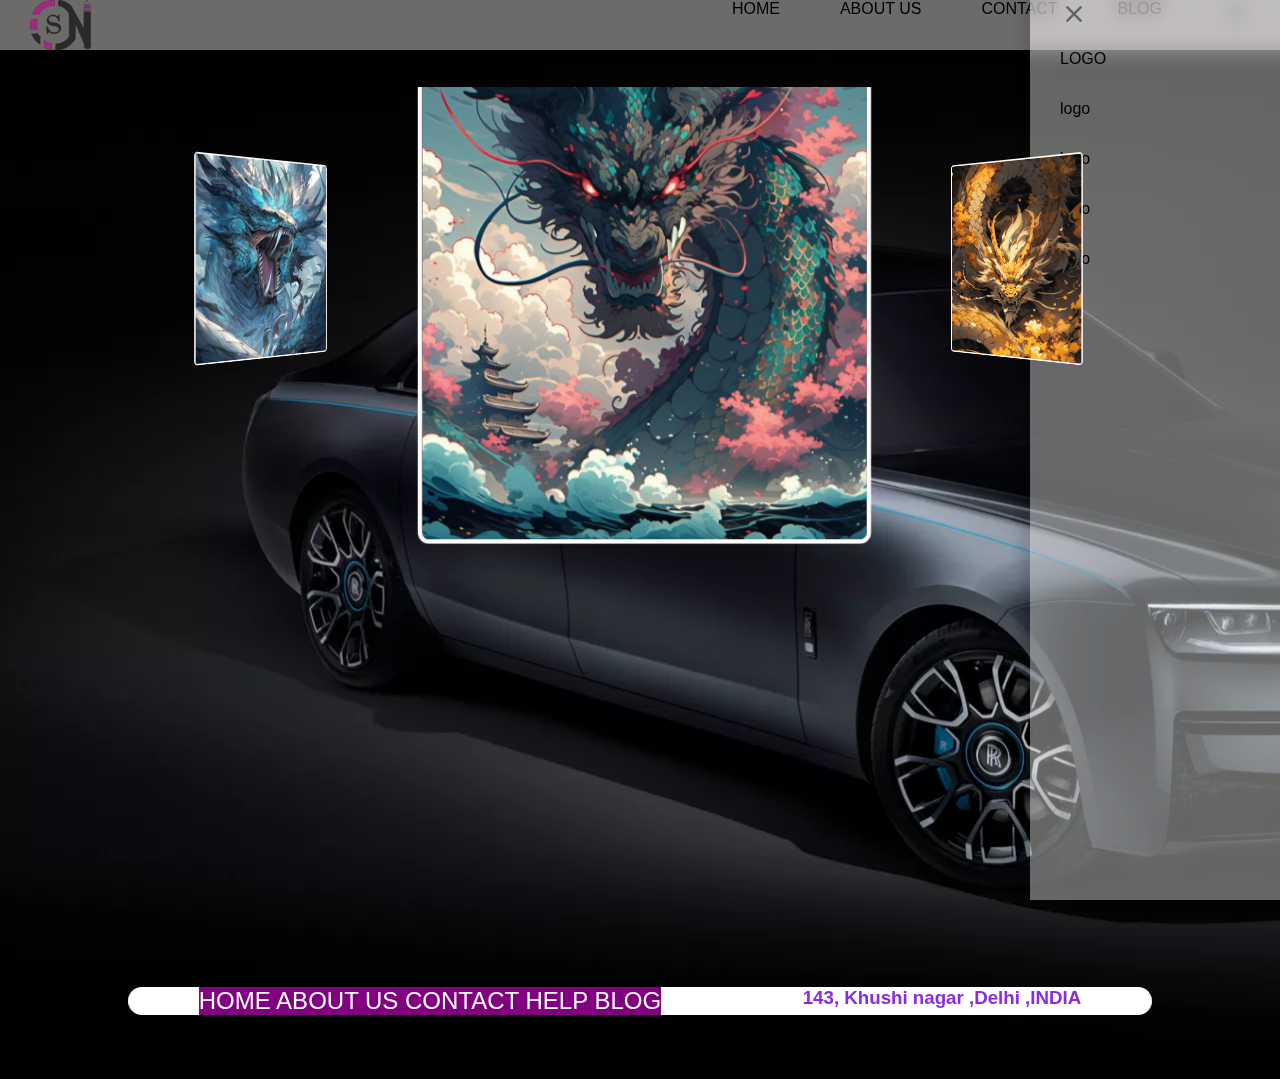
<file: 3Dslider/index.html>
<!DOCTYPE html>
<html lang="en">
<head>
    <meta charset="UTF-8">
    <meta name="viewport" content="width=device-width, initial-scale=1.0">
    <title>GSN</title>
    <link rel="stylesheet" href="https://cdn.jsdelivr.net/npm/bootstrap-icons@1.11.3/font/bootstrap-icons.min.css">
    <link rel="stylesheet" href="style.css">
    <link rel="stylesheet" href="re.css">
</head>
<body>
    <nav>
        <ul class="sidebar">
            <li onclick="hideSidebar()"><a href="#"><svg xmlns="http://www.w3.org/2000/svg" height="28px" viewBox="0 -960 960 960" width="28px" fill="#5f6368"><path d="m256-200-56-56 224-224-224-224 56-56 224 224 224-224 56 56-224 224 224 224-56 56-224-224-224 224Z"/></svg></a></li>
            <li><a href="#">LOGO</a></li>
            <li><a href="#">logo</a></li>
            <li><a href="#">logo</a></li>
            <li><a href="#">logo</a></li>
            <li><a href="#">logo</a></li>
        </ul>
        <ul>
            <li><a href="#"><img src="logo only.png" alt="no internet"></i></a></li>
            <li><a href="#">HOME</a></li>
            <li><a href="#">ABOUT US</a></li>
            <li><a href="#">CONTACT</a></li>
            <li><a href="#">BLOG</a></li>
            <li onclick="showSidebar()"><a href="#"><svg xmlns="http://www.w3.org/2000/svg" height="28px" viewBox="0 -960 960 960" width="28px" fill="#5f6368"><path d="M120-240v-80h720v80H120Zm0-200v-80h720v80H120Zm0-200v-80h720v80H120Z"/></svg></a></li>
        </ul>
    </nav>
    
    <div class=" ">
        <h1>
            GET SET Notes
        </h1>
    </div>

    <main>
        <div class="banner">
            <div class="slider" style="--quantity: 6">
                <div class="item" style="--position: 1"><a href="index.html"><img src="dragon_10.jpg" alt=""></a></div>
                <div class="item" style="--position: 2"><a href="index.html"><img src="dragon_2.jpg" alt=""></a></div>
                <div class="item" style="--position: 3"><a href="index.html"><img src="dragon_4.jpg" alt=""></a></div>
                <div class="item" style="--position: 4"><a href="index.html"><img src="dragon_3.jpg" alt=""></a></div>
                <div class="item" style="--position: 5"><a href="index.html"><img src="dragon_7.jpg" alt=""></a></div>
                <div class="item" style="--position: 6"><a href="index.html"><img src="dragon_8.jpg" alt=""></a></div>
            </div>
            <!-- <div class="content">
                <h1>
                    GET SET Notes
                </h1>
            </div> -->
        </div>
    </main>
    
   <div class="footer" style="height: 50%; width: 80%; background-color: white; display: flex; justify-content: space-around; margin-left:10%; margin-bottom: 5%; border-radius: 50px; position: sticky;">
    <div class="col1" style="background-color: purple; font-size: x-large;">
        <a href="#" style="text-decoration: none; color: white;">HOME</a>
        <a href="#" style="text-decoration: none; color: white;">ABOUT US</a>
        <a href="#" style="text-decoration: none; color: white;">CONTACT</a>
        <a href="#" style="text-decoration: none; color: white;">HELP</a>
        <a href="#" style="text-decoration: none; color: white;">BLOG</a>
    </div>
    <div class="col2" style="color: blueviolet;">
        <h3>143, Khushi nagar ,Delhi ,INDIA</h3>
    </div>
   </div>
    <script>
        function hideSidebar(){
            const sidebar = document.querySelector('.sidebar')
            sidebar.style.display = 'none'
        }
        function showSidebar(){
            const sidebar = document.querySelector('.sidebar')
            sidebar.style.display = 'flex'
        }
    </script>
</body>
</html>
</file>
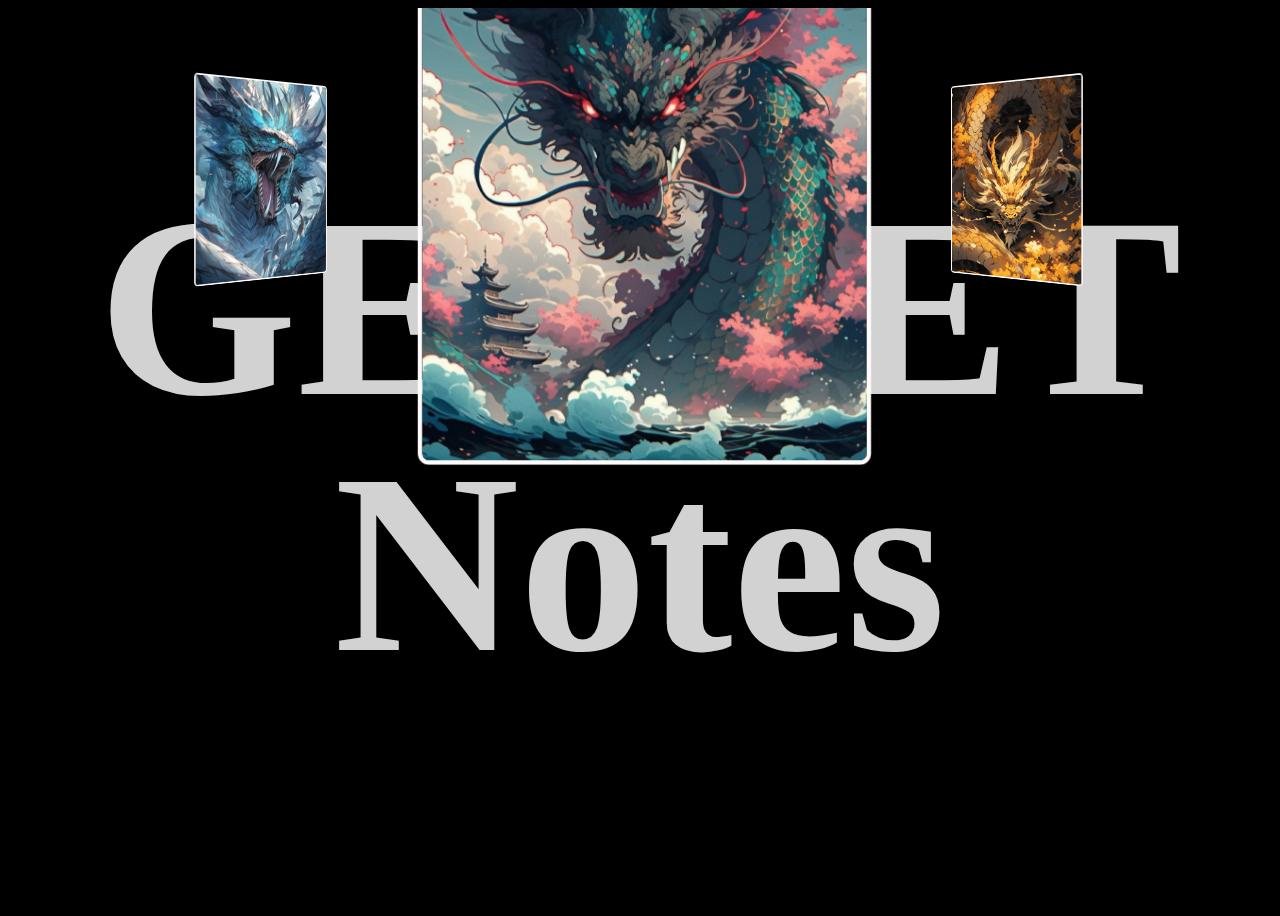
<file: 3Dslider/re.html>
<!DOCTYPE html>
<html lang="en">
<head>
    <meta charset="UTF-8">
    <meta name="viewport" content="width=device-width, initial-scale=1.0">
    <title>redesign</title>
    <link rel="stylesheet" href="re.css">
</head>
<body>
    <div class="banner">
        <div class="slider" style="--quantity: 6">
            <div class="item" style="--position: 1"><a href="index.html"><img src="dragon_10.jpg" alt=""></a></div>
            <div class="item" style="--position: 2"><a href="index.html"><img src="dragon_2.jpg" alt=""></a></div>
            <div class="item" style="--position: 3"><a href="index.html"><img src="dragon_4.jpg" alt=""></a></div>
            <div class="item" style="--position: 4"><a href="index.html"><img src="dragon_3.jpg" alt=""></a></div>
            <div class="item" style="--position: 5"><a href="index.html"><img src="dragon_7.jpg" alt=""></a></div>
            <div class="item" style="--position: 6"><a href="index.html"><img src="dragon_8.jpg" alt=""></a></div>
        </div>
        <div class="content">
            <h1>
                GET SET Notes
            </h1>
        </div>
    </div>
</body>
</html>
</file>
<file: 3Dslider/style.css>
*{
    margin:0;
    padding:0;
}

body{
    min-width: 100vh;
    background-image: url(cq5dam.web.1920.webp);
    background-size: cover;
    background-repeat: no-repeat;
    font-family: 'Segoe UI', Tahoma, Geneva, Verdana, sans-serif;
}

nav{
    background-color: rgba(236, 230, 230, 0.464);
    backdrop-filter: blur(10px);
    box-shadow: 3px 3px 5px rgba(0, 0, 0, 0.1);
}

nav ul{
    width: 100%;
    list-style: none;
    display: flex;
    justify-content: center;
    align-items: center;
}

nav li{
    height: 50px;
}

nav a{
    height: 100%;
    padding: 0 30px;
    text-decoration: none;
    align-items: center;
    color: black;
}

nav a:hover{
    background-color: rgb(126, 35, 211);
}

nav li:first-child{
    margin-right: auto;
}

nav li img{
    height: 50px;
}

.sidebar{
    position: fixed;
    top: 0;
    right: 0;
    height: 100vh;
    width: 250px;
    z-index: 999;
    background-color: rgba(223, 221, 219, 0.453);
    backdrop-filter: blur(10px);
    box-shadow: -10px 0px 10px rgba(0, 0, 0, 0.1);
    display: flex;
    flex-direction: column;
    align-items: flex-start;
    justify-content: flex-start;
    transition: ease-in-out 0.5s;
}

.slidebar li{
    width: 100%;
}

.slidebar a{
    width: 100%;
}
</file>
<file: 3Dslider/re.css>
@import url('https://fonts.cdnfonts.com/css/poppins');

body{
    /* background-image: url('dmountain.jpg');
    background-size: cover;
    background-repeat: no-repeat; */
    background-color: black;
}

.banner{
    height:100vh;
    width:100%;
    text-align: center;
    overflow: hidden;
    position: relative;
    /* background-color: aqua; */
}

.banner .slider{
    position: absolute;
    width: 200px;
    height: 250px;
    top: 5%;
    left: calc(50% - 100px);
    transform-style: preserve-3d;
    transform: perspective(1000px);
    animation: autoRun 20s linear infinite;
    z-index: 2;
}

@keyframes autoRun{
    from{
        transform: perspective(1000px) rotateX(-16deg) rotateY(0deg);
    }to{
        transform: perspective(1000px) rotateX(-16deg) rotateY(360deg);
    }
}

.banner .slider .item{
    position: absolute;
    inset: 0 0 0 0;
    transform: 
        rotateY(calc( (var(--position) - 1) * (360 / var(--quantity)) * 1deg))
        translateZ(550px);
}
.banner .slider .item img{
    width: 100%;
    height: 100%;
    object-fit: cover;
    border-radius: 5px;
    border: 2px solid snow;
} 

.banner .content{
    position: absolute;
    top: 0;
    border-radius: 50px;
    left: 50%;
    transform: translateX(-50%);
    width: min(1400px, 100vw);
    height: max-content;
    padding-bottom: 100px;
    display: flex;
    flex-wrap: wrap;
    justify-content: space-between;
    align-items: center;
    z-index: 1;
}
.banner .content h1{
    font-family: 'ICA Rubrik';
    font-size: 16em;
    line-height: 1em;
    color: #d2d2d2;
    position: relative;
}
</file>
